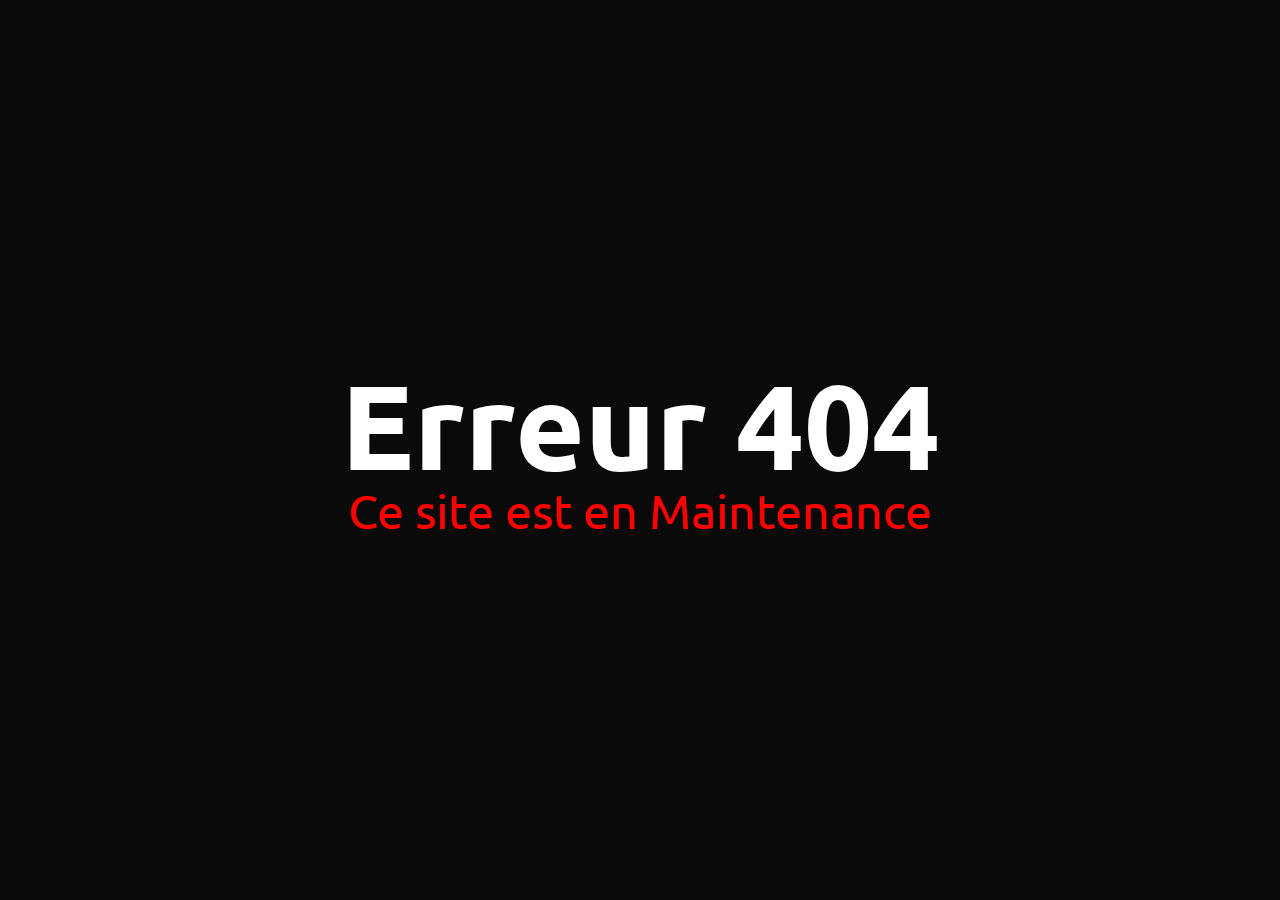
<file: index.html>
<!doctype html>
<html lang="fr">
<head>
    <meta charset="UTF-8">
    <meta name="viewport"
          content="width=device-width, user-scalable=no, initial-scale=1.0, maximum-scale=1.0, minimum-scale=1.0">
    <meta http-equiv="X-UA-Compatible" content="ie=edge">
    <link rel="stylesheet" href="assets/css/404.css">
    <title>Document</title>
</head>
<body>
<section class="erreur404">
    <h1>Erreur 404</h1>
    <p>Ce site est en Maintenance</p>
</section>
</body>
</html>
<!--<!DOCTYPE html>-->
<!--<html lang="en">-->
<!--<head>-->
<!--    <link rel="icon" href="assets/img/rocket-ico.png">-->
<!--    <link rel="stylesheet" href="assets/css/background-index.css">-->
<!--    <link rel="stylesheet" href="assets/css/style.css">-->
<!--    <meta charset="UTF-8">-->
<!--    <title>PortFolio - Sacha Laville 2024</title>-->
<!--</head>-->
<!--<body>-->
<!--<header>-->
<!--    <ul>-->
<!--        <li><a href="#" class="active">Home</a></li>-->
<!--        <li><a href="works.html">Work</a></li>-->
<!--        <li><a href="#">About</a></li>-->
<!--        <li><a href="#">Contact</a></li>-->
<!--        <div class="active"></div>-->
<!--    </ul>-->
<!--</header>-->
<!--<section>-->
<!--    <img class="pp-home" src="assets/img/Moi.png" alt="">-->
<!--<div class="titre">-->
<!--    <div class="vide"><br></div>-->
<!--    <h1 class="title">Sacha laville</h1>-->
<!--    <div class="vide"><br></div>-->
<!--    <p class="subtitle">Je suis développeur amateur et Graphiste amateur</p>-->
<!--</div>-->
<!--</section>-->
<!--</body>-->
<!--</html>-->
</file>
<file: assets/css/background-index.css>
body
{
    background-color: #0a0a0a;
    background-image: url("https://images.unsplash.com/photo-1603366615917-1fa6dad5c4fa?q=80&w=1000&auto=format&fit=crop&ixlib=rb-4.0.3&ixid=M3wxMjA3fDB8MHxleHBsb3JlLWZlZWR8OXx8fGVufDB8fHx8fA%3D%3D");
}
</file>
<file: assets/css/style.css>
@import url('https://fonts.googleapis.com/css2?family=Poppins:wght@100;200;300;400;500;600;700;800;900&family=Ubuntu:wght@300;400;500;700&display=swap');
@import url("https://fonts.googleapis.com/css2?family=Poppins:wght@400;500&display=swap");
*
{
    margin: 0;
    padding: 0;
    box-sizing: border-box;
    font-family: poppins, sans-serif;
    scroll-behavior: smooth;
}

html {
    overflow-x: hidden;
}

header {
    position: absolute;
    top: 0;
    left: 0;
    width: 100%;
    padding: 1.8rem 6.25rem;
    display: flex;
    justify-content: space-around;
    align-items: center;
    z-index: 10000;

}
header ul
{
    display: flex;
    justify-content: center;
    align-items: center;
}
header ul li {
    list-style: none;
    margin-left: 1rem;
}
header ul li a {
    transition: all .35s ease-in-out;
    text-decoration: none;
    padding: 6px 1rem;
    color: white;
    border-radius: 20px;
}
header ul li a:hover,
header ul li a.active{
    background: #fff;
    color: #131313;
    font-weight: bold;
}


.title,.subtitle{
    position: relative;
    text-align: left;
    color: white;
}

.title{
    font-size: clamp(1rem, 5vw, 1.5rem);}

.subtitle{
    font-size: clamp(1rem, 5vw, 1.5rem);}

.titre {
    margin: -750px 750px -750px 775px;
}

.pp-home{
    position: relative;
    margin-top: 13rem;
    margin-left: 9rem;
    height: 48rem;
    width: 36rem;
    border-radius: 1.5rem;
}

/*=============== VARIABLES CSS ===============*/
:root {
    /*========== Colors ==========*/
    /*Color mode HSL(hue, saturation, lightness)*/
    --first-color: hsl(0, 0%, 100%);
    --title-color: hsl(0, 0%, 91%);
    --text-color: hsl(0, 0%, 93%);
    --body-color: hsl(0, 0%, 95%);
    --container-color: hsl(0, 0%, 15%);

    /*========== Font and typography ==========*/
    /*.5rem = 8px | 1rem = 16px ...*/
    --body-font: "Poppins", sans-serif;
    --h2-font-size: 1.25rem;
    --small-font-size: .813rem;
}

/*========== Responsive typography ==========*/
@media screen and (min-width: 1120px) {
    :root {
        --h2-font-size: 1.5rem;
        --small-font-size: .875rem;
    }
}

/*=============== BASE ===============*/
section {
    margin-top: 6.25rem;
}

img {
    display: block;
    max-width: 100%;
    height: auto;
}

/*=============== CARD ===============*/
.container {
    display: grid;
    place-items: center;
    margin-inside: 1.5rem;
    padding-block: 5rem;
}

.card__container {
    display: grid;
    row-gap: 3.5rem;
}

.card__article {
    position: relative;
    overflow: hidden;
}

.card__img {
    width: 22rem;
    border-radius: 1.5rem;
}

.card__data {
    width: 280px;
    background-color: var(--container-color);
    padding: 1.5rem 2rem;
    box-shadow: 0 8px 24px hsla(0, 0%, 0%, .15);
    border-radius: 1rem;
    position: absolute;
    bottom: -9rem;
    left: 0;
    right: 0;
    margin-inline: auto;
    opacity: 0;
    transition: opacity 1s 1s;
}

.card__description {
    display: block;
    font-size:var(--small-font-size);
    margin-bottom: .25rem;
    color: white;
}

.card__title {
    font-size: var(--h2-font-size);
    font-weight: 500;
    color: var(--text-color);
    margin-bottom: .75rem;
}

.card__button {
    text-decoration: none;
    font-size: var(--small-font-size);
    font-weight: 500;
    color: var(--first-color);
}

.card__button:hover {
    text-decoration: underline;
}
/* Naming animations in hover */
.card__article:hover .card__data {
    animation: show-data 1s forwards;
    opacity: 1;
    transition: opacity .3s;
}

.card__article:hover {
    animation: remove-overflow 2s forwards;
}

.card__article:not(:hover) {
    animation:show-overflow 2s forwards ;
}

.card__article:not(:hover) .card__data {
    animation:remove-data 1s forwards ;
}

.erreur404 {
    display: flex;
    flex-direction: column;
    align-items: center;
    justify-content: center;
    height: 100vh;
}

/* Card animation */
@keyframes show-data {
    50% {
        transform: translateY(-10rem);
    }
    100% {
        transform: translateY(-7rem);
    }
}

@keyframes remove-overflow {
    to{
        overflow: initial;
    }
}

@keyframes remove-data {
    0%{
        transform: translateY(-7rem);
    }
    50%{
        transform: translateY(-10rem);
    }
    100%{
        transform: translateY(.5rem);
    }
}

@keyframes show-overflow {
    0%{
        overflow: initial;
        pointer-events: none;
    }
    50%{
        overflow: hidden;
    }

}
/*=============== BREAKPOINTS ===============*/
/* For small devices */
@media screen and (min-width: 340px) {
    .container {
        margin-inline: 1rem;
    }

    .card__data {
        width:  15.6rem;
        padding: 1rem;
    }

    .title,.subtitle{
        position: relative;
        text-align: center;
        color: white;
    }

    .title{
        font-size: clamp(1rem, 5vw, 1.5rem);
    }

    .subtitle{
        font-size: clamp(1rem, 5vw, 1.5rem);
    }

    .titre {
        text-align: center;
        margin:  auto auto 48.4rem;
    }

    .pp-home{
        position: relative;
        height: 48rem;
        width: 36rem;
        border-radius: 1.5rem;
    }
}

/* For medium devices */
@media screen and (min-width: 768px) {
    .card__container {
        grid-template-columns: repeat(2, 1fr);
        column-gap: 1.5rem;
    }

    .title,.subtitle{
        position: relative;
        text-align: center;
        color: white;
    }

    .title{
        font-size: clamp(2rem, 5vw, 1.5rem);
    }

    .subtitle{
        font-size: clamp(1.5rem, 5vw, 1rem);
    }

    .titre {
        align-items: center;
    }

    .pp-home{
        position: relative;
        height: 48rem;
        width: 36rem;
        border-radius: 1.5rem;
    }
}


.credit p{
    color: white;
    text-align: center;
    margin: 100px auto 25px auto;
}

.title__blender{
    margin: 100px 0 100px 0;
    color: white;
    font-size: 50px;
    font-weight: bold;
}

/* For large devices */
@media screen and (min-width: 1120px) {
    .container {
        height: 100vh;
    }

    .card__container {
        grid-template-columns: repeat(3, 1fr);
    }
    .card__img{
        width: 424px;
    }
    .card__data{
        width:  316px;
        padding: 2.5rem;
    }

    .title,.subtitle{
        position: relative;
        text-align: left;
        color: white;
    }

    .title{
        font-size: clamp(7rem, 5vw, 1.5rem);
    }

    .subtitle{
        font-size: clamp(1rem, 5vw, 1.5rem);
    }

    .titre {
        margin: -47rem 12rem auto 53rem;
    }

    .pp-home{
        position: relative;
        height: 48rem;
        width: 36rem;
        border-radius: 1.5rem;
    }
}
</file>
<file: assets/css/404.css>
@import url('https://fonts.googleapis.com/css2?family=Poppins:wght@100;200;300;400;500;600;700;800;900&family=Ubuntu:wght@300;400;500;700&display=swap');
@import 'reset.css';

body {
    font-family: 'Ubuntu', sans-serif;
    background-color: #0a0a0a;
    background-image: url("https://images.unsplash.com/photo-1603366615917-1fa6dad5c4fa?q=80&w=1000&auto=format&fit=crop&ixlib=rb-4.0.3&ixid=M3wxMjA3fDB8MHxleHBsb3JlLWZlZWR8OXx8fGVufDB8fHx8fA%3D%3D");
    font-size: 3rem;
    transition: all 300ms ease-in-out;
}

.erreur404 {
    height: 100vh;

    display: flex;
    flex-direction: column;
    justify-content: center;
    align-items: center;

    color: red;
    margin: 0 auto;
}

.erreur404 h1 {
    color: white;
    font-size: 7.5rem;
}

@media screen and (max-width: 800px) {
    .erreur404 {
        font-size: 1.2rem;
    }
    .erreur404 h1 {
        font-size: 3rem;
    }
}
</file>
